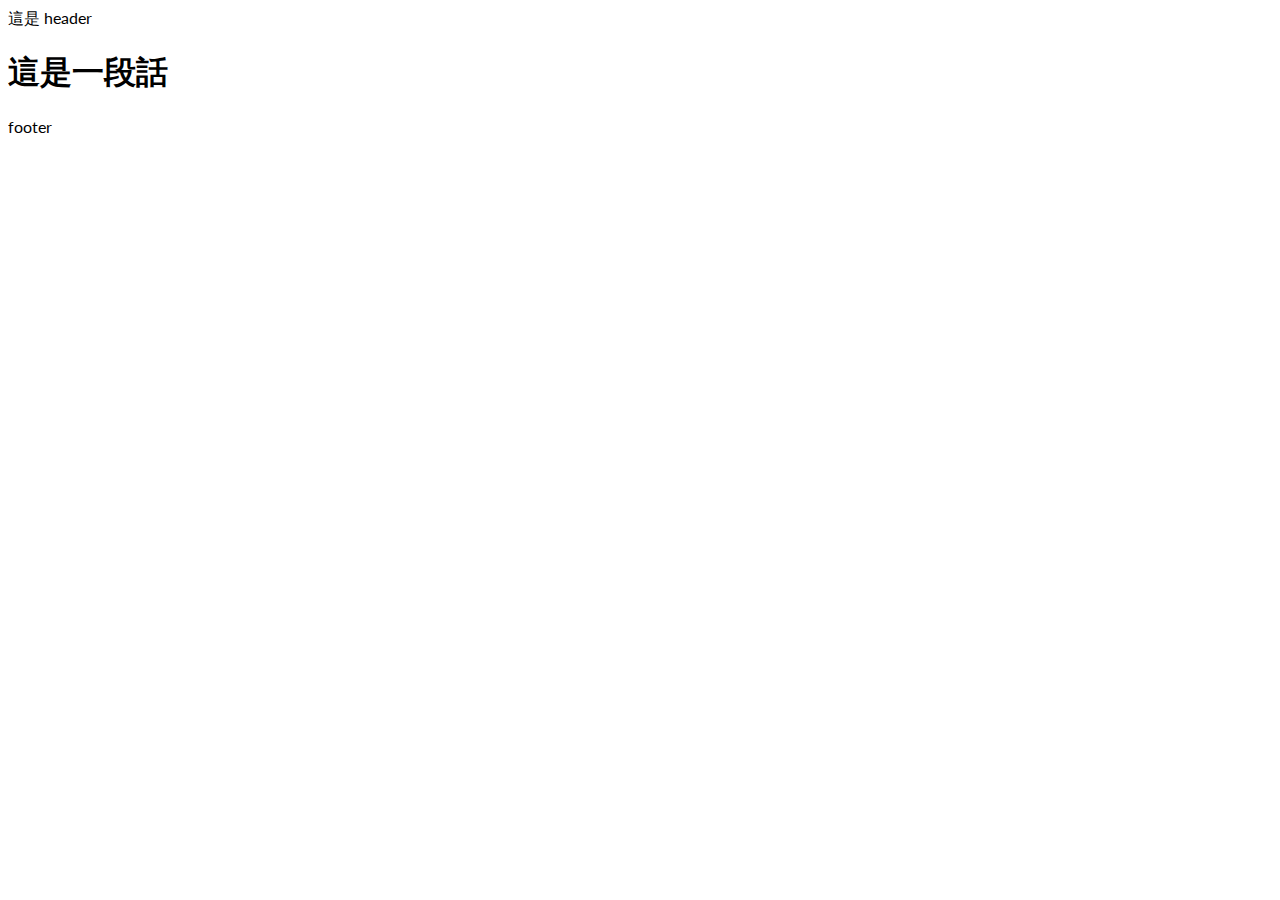
<file: index.html>
<!DOCTYPE html>
<html lang="en">

<head>
  <meta charset="UTF-8">
  <meta name="viewport" content="width=device-width, initial-scale=1.0">
  <meta http-equiv="X-UA-Compatible" content="ie=edge">
  <title>首頁</title>
  <link href="https://cdn.jsdelivr.net/npm/bootstrap@5.1.1/dist/css/bootstrap.min.css" rel="stylesheet" integrity="sha384-F3w7mX95PdgyTmZZMECAngseQB83DfGTowi0iMjiWaeVhAn4FJkqJByhZMI3AhiU" crossorigin="anonymous">
  <link rel="stylesheet" href="./assets/style/all.css">
</head>

<body>
  <header class="header">
    這是 header
  </header>

  
<h1>
  這是一段話
</h1>

<div class="box"></div>

  <footer class="footer">
    footer
  </footer>
  <script src="./assets/js/vendors.js"></script>
  <script src="./assets/js/all.js"></script>
  <script src="https://cdn.jsdelivr.net/npm/bootstrap@5.1.1/dist/js/bootstrap.bundle.min.js" integrity="sha384-/bQdsTh/da6pkI1MST/rWKFNjaCP5gBSY4sEBT38Q/9RBh9AH40zEOg7Hlq2THRZ" crossorigin="anonymous"></script>
</body>

</html>
</file>
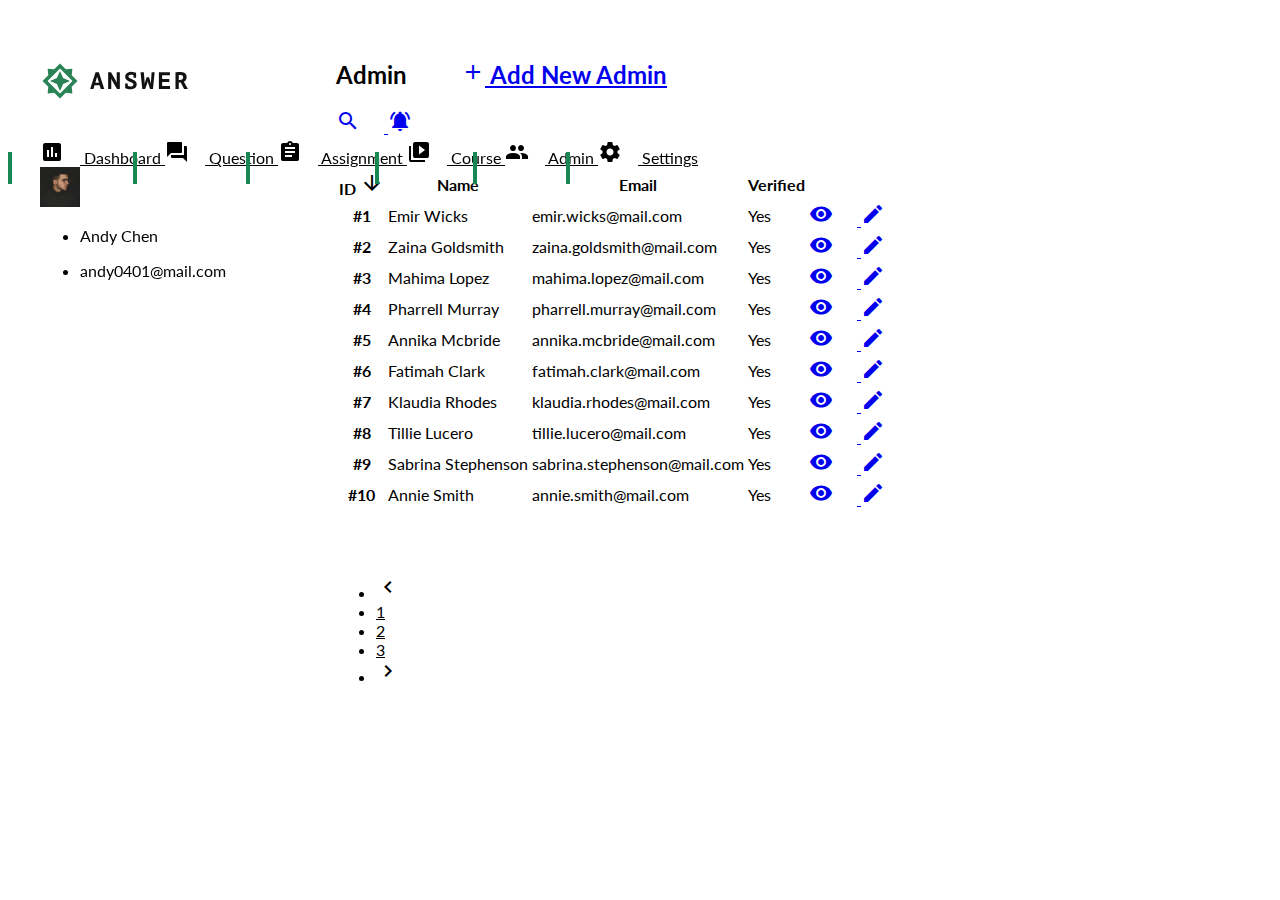
<file: admin.html>
<!DOCTYPE html>
<html lang="en">

<head>
  <meta charset="UTF-8">
  <meta name="viewport" content="width=device-width, initial-scale=1.0">
  <meta http-equiv="X-UA-Compatible" content="ie=edge">
  <title>Main-Admin</title>
  <link href="https://cdn.jsdelivr.net/npm/bootstrap@5.1.1/dist/css/bootstrap.min.css" rel="stylesheet" integrity="sha384-F3w7mX95PdgyTmZZMECAngseQB83DfGTowi0iMjiWaeVhAn4FJkqJByhZMI3AhiU" crossorigin="anonymous">
  <link href="https://fonts.googleapis.com/icon?family=Material+Icons" rel="stylesheet">
  <link rel="stylesheet" href="./assets/style/all.css">
</head>

<body>
  <nav class="nav flex-column bg-light justify-content-between">
    <div>
      <h1 class="mb-4"><a href="#"><img class="img-fluid" src="./assets/images/logo-ANSWER.svg" alt="logo-ANSWER"></a></h1>
      <a class="nav-link  active mb-3 px-0" aria-current="page" href="#"> 
        <span class="mr-2 align-middle material-icons ">
          assessment
        </span>
          Dashboard
      </a>
      <a class="nav-link active mb-3 px-0" aria-current="page" href="#"> 
        <span class="mr-2 align-middle material-icons">
          question_answer
        </span>
        Question
      </a>
      <a class="nav-link active mb-3 px-0" aria-current="page" href="#"> 
        <span class="mr-2 align-middle material-icons">
          assignment
        </span>
        Assignment
      </a>
      <a class="nav-link active mb-3 px-0" aria-current="page" href="#"> 
        <span class="mr-2 align-middle material-icons">
          video_library
        </span>
        Course
      </a>
      <a class="nav-link active mb-3 px-0" aria-current="page" href="#"> 
        <span class="mr-2 align-middle material-icons">
          group
        </span>
        Admin
      </a>
      <a class="nav-link active px-0" aria-current="page" href="#"> 
        <span class="mr-2 align-middle material-icons">
          settings
        </span>
        Settings
      </a>
    </div>
    <div class="d-flex align-items-center">
      <img class="rounded-circle me-3 avatar " src="./assets/images/andychen.jpeg" alt="AndyChen photo">
      <ul class=" px-0 mb-0">
        <li class="list-unstyled "><p class=" my-0">Andy Chen</p></li>
        <li class="list-unstyled "><p class=" my-0">andy0401@mail.com</p></li>
      </ul>
    </div>
  </nav>  
  

  
  
<div class="admin-container">
  <div class="admin-header d-flex justify-content-between">
    <h2>Admin
      <a class="fs-4 text-dark text-decoration-none my-0" href="#">
        <span class="ml-6 align-middle link-success material-icons">
          add
        </span>
        Add New Admin
      </a> 
    </h2>
    <div>
      <a class="text-dark text-decoration-none py-0 fs-4" href="#">
        <span class="mr-3 align-middle material-icons">
          search
        </span>
      </a>
      <a class="text-dark text-decoration-none py-0 fs-4" href="#">
        <span class="align-middle material-icons">
          notifications_active
        </span>
      </a>
      
    </div>
  </div>
  <table class="table table-hover">
    <thead>
      <tr>
        <th scope="col">
          ID
          <span class="align-text-bottom text-success material-icons">
            arrow_downward
          </span>
        </th>
        <th scope="col">Name</th>
        <th scope="col">Email</th>
        <th scope="col">Verified</th>
        <th></th>
      </tr>
    </thead>
    <tbody>
      <tr >
        <th scope="row">#1</th>
        <td>Emir Wicks</td>
        <td>emir.wicks@mail.com</td>
        <td>Yes</td>
        <td class="text-end">
          <a class="text-dark text-decoration-none" href="#">
            <span class="mr-3 material-icons">
              visibility
            </span>
          </a>
          <a class="text-dark text-decoration-none" href="#">
            <span class="material-icons">
              edit
            </span>
          </a>
        </td>
      </tr>
      <tr>
        <th scope="row">#2</th>
        <td>Zaina Goldsmith</td>
        <td>zaina.goldsmith@mail.com</td>
        <td>Yes</td>
        <td class="text-end">
          <a class="text-dark text-decoration-none" href="#">
            <span class="mr-3 material-icons">
              visibility
            </span>
          </a>
          <a class="text-dark text-decoration-none" href="#">
            <span class="material-icons">
              edit
            </span>
          </a>
        </td>
      </tr>
      <tr>
        <th scope="row">#3</th>
        <td>Mahima Lopez</td>
        <td>mahima.lopez@mail.com</td>
        <td>Yes</td>
        <td class="text-end">
          <a class="text-dark text-decoration-none" href="#">
            <span class="mr-3 material-icons">
              visibility
            </span>
          </a>
          <a class="text-dark text-decoration-none" href="#">
            <span class="material-icons">
              edit
            </span>
          </a>
        </td>
      </tr>
      <tr>
        <th scope="row">#4</th>
        <td>Pharrell Murray</td>
        <td>pharrell.murray@mail.com</td>
        <td>Yes</td>
        <td class="text-end">
          <a class="text-dark text-decoration-none" href="#">
            <span class="mr-3 material-icons">
              visibility
            </span>
          </a>
          <a class="text-dark text-decoration-none" href="#">
            <span class="material-icons">
              edit
            </span>
          </a>
        </td>
      </tr>
      <tr>
        <th scope="row">#5</th>
        <td>Annika Mcbride</td>
        <td>annika.mcbride@mail.com</td>
        <td>Yes</td>
        <td class="text-end">
          <a class="text-dark text-decoration-none" href="#">
            <span class="mr-3 material-icons">
              visibility
            </span>
          </a>
          <a class="text-dark text-decoration-none" href="#">
            <span class="material-icons">
              edit
            </span>
          </a>
        </td>
      </tr>
      <tr>
        <th scope="row">#6</th>
        <td>Fatimah Clark</td>
        <td>fatimah.clark@mail.com</td>
        <td>Yes</td>
        <td class="text-end">
          <a class="text-dark text-decoration-none" href="#">
            <span class="mr-3 material-icons">
              visibility
            </span>
          </a>
          <a class="text-dark text-decoration-none" href="#">
            <span class="material-icons">
              edit
            </span>
          </a>
        </td>
      </tr>
      <tr>
        <th scope="row">#7</th>
        <td>Klaudia Rhodes</td>
        <td>klaudia.rhodes@mail.com</td>
        <td>Yes</td>
        <td class="text-end">
          <a class="text-dark text-decoration-none" href="#">
            <span class="mr-3 material-icons">
              visibility
            </span>
          </a>
          <a class="text-dark text-decoration-none" href="#">
            <span class="material-icons">
              edit
            </span>
          </a>
        </td>
      </tr>
      <tr>
        <th scope="row">#8</th>
        <td>Tillie Lucero</td>
        <td>tillie.lucero@mail.com</td>
        <td>Yes</td>
        <td class="text-end">
          <a class="text-dark text-decoration-none" href="#">
            <span class="mr-3 material-icons">
              visibility
            </span>
          </a>
          <a class="text-dark text-decoration-none" href="#">
            <span class="material-icons">
              edit
            </span>
          </a>
        </td>
      </tr>
      <tr>
        <th scope="row">#9</th>
        <td>Sabrina Stephenson</td>
        <td>sabrina.stephenson@mail.com</td>
        <td>Yes</td>
        <td class="text-end">
          <a class="text-dark text-decoration-none" href="#">
            <span class="mr-3 material-icons">
              visibility
            </span>
          </a>
          <a class="text-dark text-decoration-none" href="#">
            <span class="material-icons">
              edit
            </span>
          </a>
        </td>
      </tr>
      <tr>
        <th scope="row">#10</th>
        <td>Annie Smith</td>
        <td>annie.smith@mail.com</td>
        <td>Yes</td>
        <td class="text-end">
          <a class="text-dark text-decoration-none" href="#">
            <span class="mr-3 material-icons">
              visibility
            </span>
          </a>
          <a class="text-dark text-decoration-none" href="#">
            <span class="material-icons">
              edit
            </span>
          </a>
        </td>
      </tr>
    </tbody>
  </table>
  <nav aria-label="Page navigation">
    <ul class="pagination justify-content-end">
      <li class="page-item">
        <a class="page-link " href="#" aria-label="Previous">
          <span class="material-icons">chevron_left</span>
        </a>
      </li>
      <li class="page-item"><a class="page-link " href="#">1</a></li>
      <li class="page-item"><a class="page-link " href="#">2</a></li>
      <li class="page-item"><a class="page-link " href="#">3</a></li>
      <li class="page-item">
        <a class="page-link " href="#" aria-label="Next">
          <span class="material-icons">navigate_next</span>
        </a>
      </li>
    </ul>
  </nav>
</div>


  
  <script src="./assets/js/vendors.js"></script>
  <script src="./assets/js/all.js"></script>
  <script src="https://cdn.jsdelivr.net/npm/bootstrap@5.1.1/dist/js/bootstrap.bundle.min.js" integrity="sha384-/bQdsTh/da6pkI1MST/rWKFNjaCP5gBSY4sEBT38Q/9RBh9AH40zEOg7Hlq2THRZ" crossorigin="anonymous"></script>
</body>

</html>
</file>
<file: assets/style/all.css>
@import url("https://fonts.googleapis.com/css2?family=Lato:wght@400;700&display=swap");
body {
  font-family: "Lato", scans-serif; }

.mr-2 {
  margin-right: 16px; }

.mr-3 {
  margin-right: 24px; }

.mb-4 {
  margin-bottom: 32px; }

.ml-6 {
  margin-left: 48px; }

.nav {
  position: fixed;
  min-width: 296px;
  min-height: 100vh;
  padding: 32px 0 32px 32px; }

.nav-link {
  position: relative;
  color: black; }
  .nav-link:hover {
    color: green; }
  .nav-link::before {
    content: "";
    position: absolute;
    top: 4px;
    left: -32px;
    width: 4px;
    height: 32px;
    border-left: 4px solid #198754; }

.admin-container {
  margin-left: 296px;
  padding: 32px; }

.admin-header {
  margin-bottom: 32px; }

.avatar {
  width: 40px;
  height: 40px;
  -o-object-fit: cover;
     object-fit: cover; }

.pagination {
  margin-top: 64px;
  margin-bottom: 32px; }

.page-link {
  color: black; }
  .page-link:hover {
    color: white;
    background-color: #198754; }
  .page-link.active {
    color: #fff;
    background-color: #198754; }

/*# sourceMappingURL=all.css.map */
</file>
